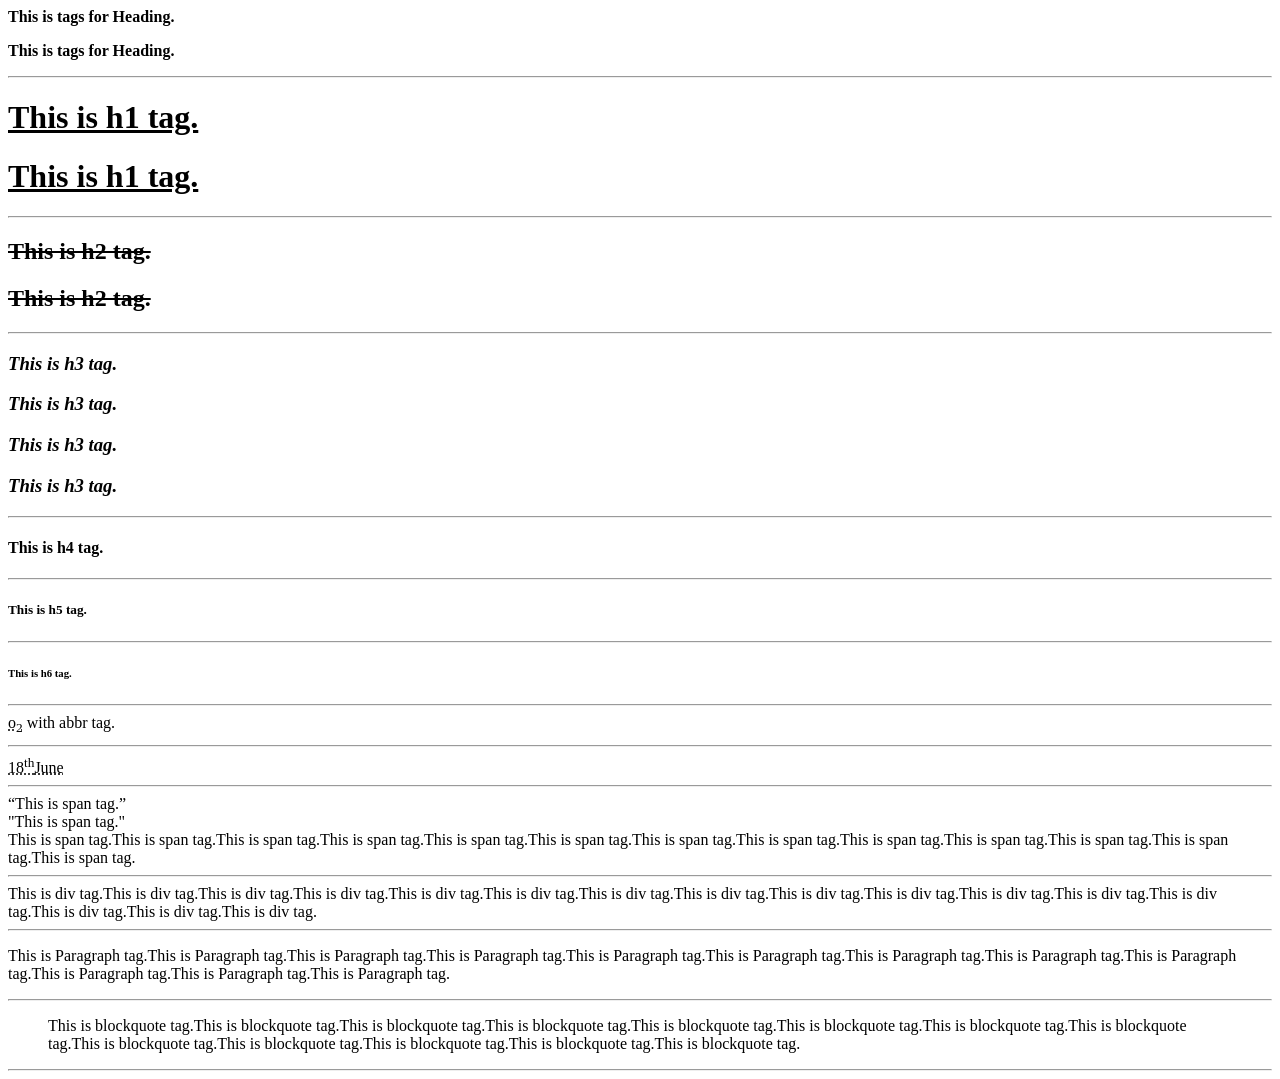
<file: 200103101043/HTML TAG DEMO.html>
<html>
    <head>
                <title>Demo Of HTML Tag</title>
    </head>
    <body>
        <p><b>This is tags for Heading.</b></p>
        <p><strong>This is tags for Heading.</strong></p>
        <hr/>
        <h1><U>This is h1 tag.</U></h1>
        <h1><ins>This is h1 tag.</ins></h1>
        <hr>
        <h2><del>This is h2 tag.</del></h2>
        <h2><s>This is h2 tag.</s></h2>
        <hr>
        <h3><i>This is h3 tag.</i></h3>
        <h3><em>This is h3 tag.</em></h3>
        <h3><cite>This is h3 tag.</cite></h3>
        <h3><dfn>This is h3 tag.</dfn></h3>
        <hr>
        <h4>This is h4 tag.</h4>
        <hr>
        <h5>This is h5 tag.</h5>
        <hr>
        <h6>This is h6 tag.</h6>
        <hr>
        <abbr title="Oxygen">o<sub>2</sub></abbr>  with abbr tag.
        <hr>
        <acronym title="Jay's Birthday">18<sup>th</sup>June</acronym>
        <hr>
        <span>
            <q>This is span tag.</q>
            <br/>"This is span tag."
            <br>
            This is span tag.This is span tag.This is span tag.This is span tag.This is span tag.This is span tag.This is span tag.This is span tag.This is span tag.This is span tag.This is span tag.This is span tag.This is span tag.</span>
        <hr>
        
        <div>This is div tag.This is div tag.This is div tag.This is div tag.This is div tag.This is div tag.This is div tag.This is div tag.This is div tag.This is div tag.This is div tag.This is div tag.This is div tag.This is div tag.This is div tag.This is div tag.</div>
        
        <hr>
        
        <p>This is Paragraph tag.This is Paragraph tag.This is Paragraph tag.This is Paragraph tag.This is Paragraph tag.This is Paragraph tag.This is Paragraph tag.This is Paragraph tag.This is Paragraph tag.This is Paragraph tag.This is Paragraph tag.This is Paragraph tag.</p>
        
        <hr/>
        
        <blockquote>This is blockquote tag.This is blockquote tag.This is blockquote tag.This is blockquote tag.This is blockquote tag.This is blockquote tag.This is blockquote tag.This is blockquote tag.This is blockquote tag.This is blockquote tag.This is blockquote tag.This is blockquote tag.This is blockquote tag.</blockquote>
        
        <hr>
        
    </body>
</html>
</file>
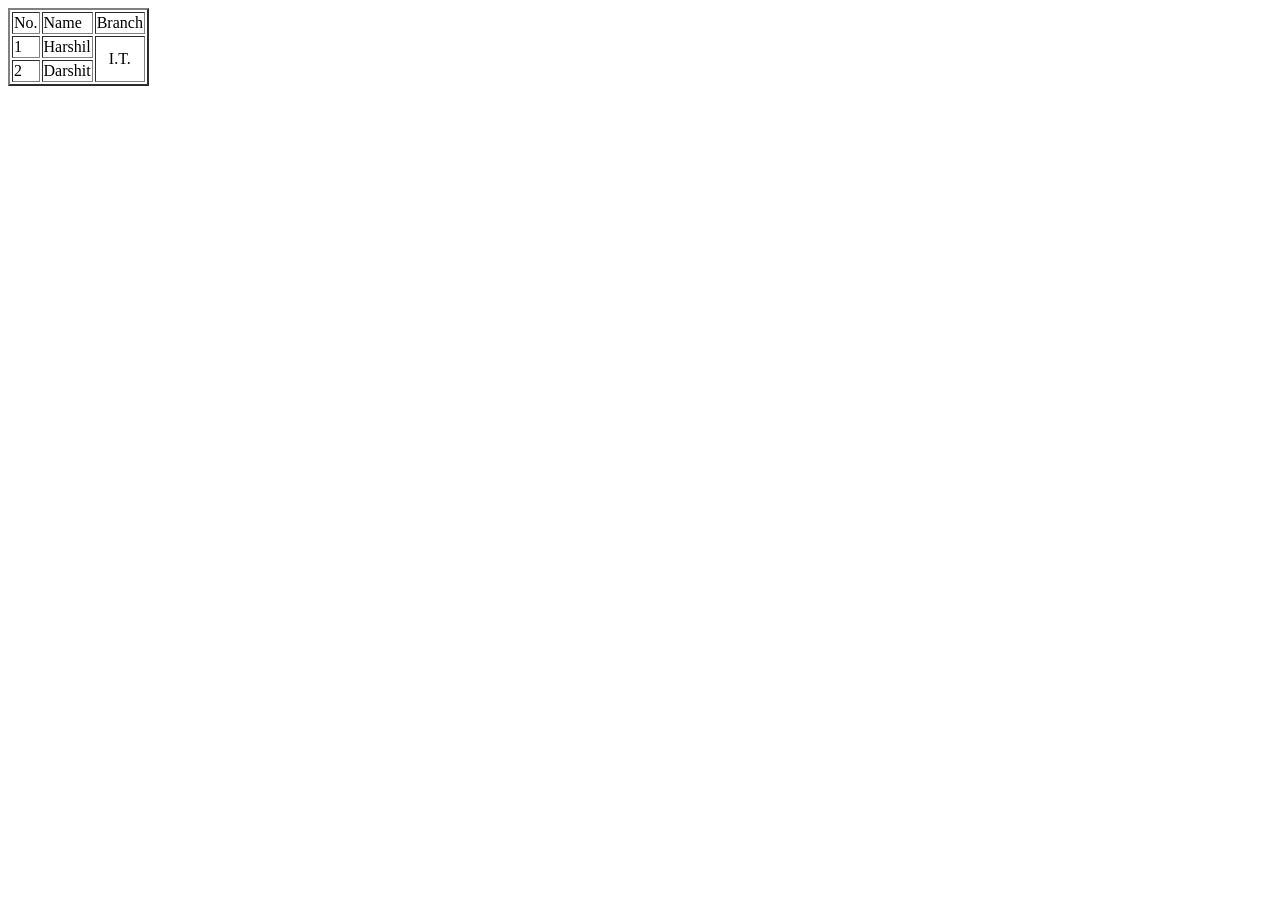
<file: 200103101043/Table.html>
<!DOCTYPE html>
<html lang="en">
<head>
    <meta charset="UTF-8">
    <meta http-equiv="X-UA-Compatible" content="IE=edge">
    <meta name="viewport" content="width=device-width, initial-scale=1.0">
    <title>Table Demo</title>
</head>
<body>
<table border="2px">
    <thead>
        <tr>
            <td>No.</td>
            <td>Name</td>
            <td>Branch</td>
        </tr>
    </thead>
    <tbody>
        <tr>
            <td>1</td>
            <td>Harshil</td>
            <td rowspan="2" align="center">I.T.</td>
        </tr>
        <tr>
            <td>2</td>
            <td>Darshit</td>
        </tr>
    </tbody>
</table>
</body>
</html>
</file>
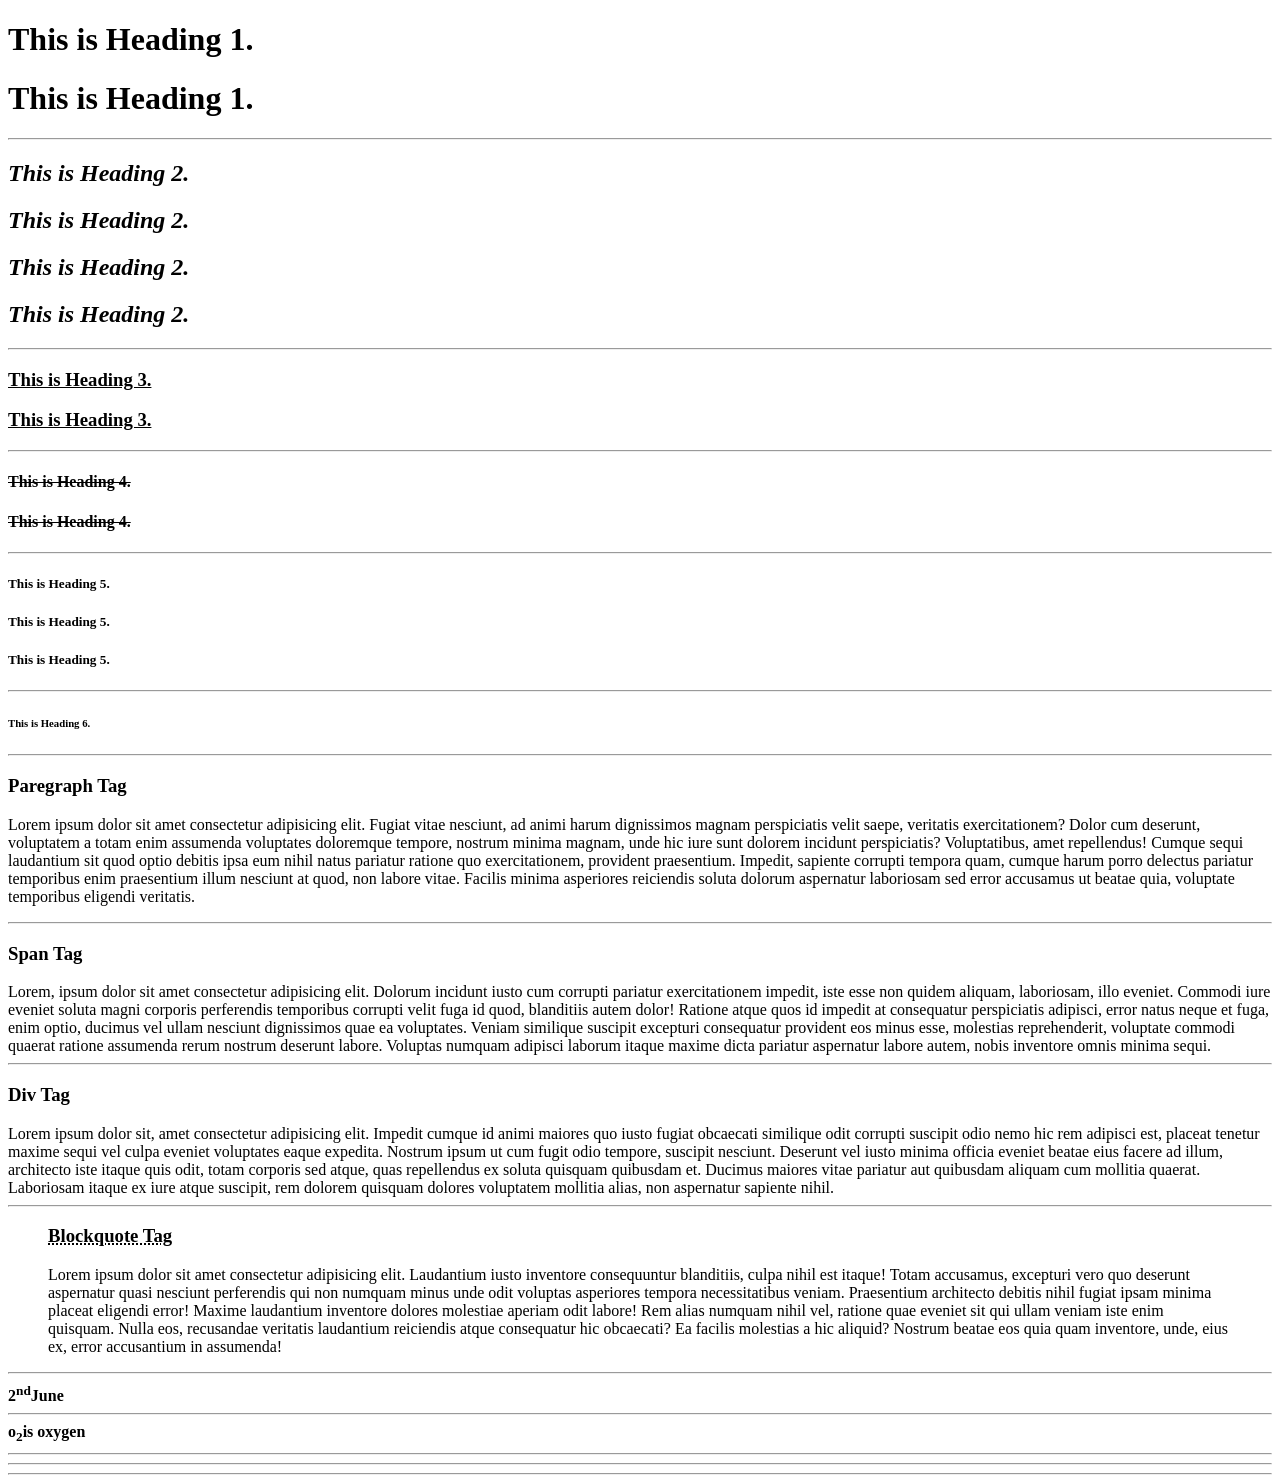
<file: 200103101043/Taxt-Tag.html>
<!DOCTYPE html>
<html lang="en">
<head>
    <meta charset="UTF-8">
    <meta http-equiv="X-UA-Compatible" content="IE=edge">
    <meta name="viewport" content="width=device-width, initial-scale=1.0">
    <title>Use Of Tag</title>
</head>
<body>
        <h1><b>This is Heading 1.</b></h1>
        <h1><strong>This is Heading 1.</strong></h1>
    <hr>
        <h2><i>This is Heading 2.</i></h2>
        <h2><em>This is Heading 2.</em></h2>
        <h2><cite>This is Heading 2.</cite></h2>
        <h2><dfn>This is Heading 2.</dfn></h2>
    <hr>
        <h3><u>This is Heading 3.</u></h3>
        <h3><ins>This is Heading 3.</ins></h3>
    <hr>
        <h4><s>This is Heading 4.</s></h4>
        <h4><del>This is Heading 4.</del></h4>
    <hr>
        <h5>This is Heading 5.</h5>
        <h5>This is Heading 5.</h5>
        <h5>This is Heading 5.</h5>
    <hr>
    <h6>This is Heading 6.</h6>
    <hr>
    <P><h3>Paregraph Tag</h3>Lorem ipsum dolor sit amet consectetur adipisicing elit. Fugiat vitae nesciunt, ad animi harum dignissimos magnam perspiciatis velit saepe, veritatis exercitationem? Dolor cum deserunt, voluptatem a totam enim assumenda voluptates doloremque tempore, nostrum minima magnam, unde hic iure sunt dolorem incidunt perspiciatis? Voluptatibus, amet repellendus! Cumque sequi laudantium sit quod optio debitis ipsa eum nihil natus pariatur ratione quo exercitationem, provident praesentium. Impedit, sapiente corrupti tempora quam, cumque harum porro delectus pariatur temporibus enim praesentium illum nesciunt at quod, non labore vitae. Facilis minima asperiores reiciendis soluta dolorum aspernatur laboriosam sed error accusamus ut beatae quia, voluptate temporibus eligendi veritatis.</P>
    <hr>
    <span><h3>Span Tag</h3>Lorem, ipsum dolor sit amet consectetur adipisicing elit. Dolorum incidunt iusto cum corrupti pariatur exercitationem impedit, iste esse non quidem aliquam, laboriosam, illo eveniet. Commodi iure eveniet soluta magni corporis perferendis temporibus corrupti velit fuga id quod, blanditiis autem dolor! Ratione atque quos id impedit at consequatur perspiciatis adipisci, error natus neque et fuga, enim optio, ducimus vel ullam nesciunt dignissimos quae ea voluptates. Veniam similique suscipit excepturi consequatur provident eos minus esse, molestias reprehenderit, voluptate commodi quaerat ratione assumenda rerum nostrum deserunt labore. Voluptas numquam adipisci laborum itaque maxime dicta pariatur aspernatur labore autem, nobis inventore omnis minima sequi.</span>
    <hr>
    <div><h3>Div Tag</h3>Lorem ipsum dolor sit, amet consectetur adipisicing elit. Impedit cumque id animi maiores quo iusto fugiat obcaecati similique odit corrupti suscipit odio nemo hic rem adipisci est, placeat tenetur maxime sequi vel culpa eveniet voluptates eaque expedita. Nostrum ipsum ut cum fugit odio tempore, suscipit nesciunt. Deserunt vel iusto minima officia eveniet beatae eius facere ad illum, architecto iste itaque quis odit, totam corporis sed atque, quas repellendus ex soluta quisquam quibusdam et. Ducimus maiores vitae pariatur aut quibusdam aliquam cum mollitia quaerat. Laboriosam itaque ex iure atque suscipit, rem dolorem quisquam dolores voluptatem mollitia alias, non aspernatur sapiente nihil.</div>
    <hr>
    <blockquote><h3><abbr title="Blockquote Tag">Blockquote Tag</abbr></h3>Lorem ipsum dolor sit amet consectetur adipisicing elit. Laudantium iusto inventore consequuntur blanditiis, culpa nihil est itaque! Totam accusamus, excepturi vero quo deserunt aspernatur quasi nesciunt perferendis qui non numquam minus unde odit voluptas asperiores tempora necessitatibus veniam. Praesentium architecto debitis nihil fugiat ipsam minima placeat eligendi error! Maxime laudantium inventore dolores molestiae aperiam odit labore! Rem alias numquam nihil vel, ratione quae eveniet sit qui ullam veniam iste enim quisquam. Nulla eos, recusandae veritatis laudantium reiciendis atque consequatur hic obcaecati? Ea facilis molestias a hic aliquid? Nostrum beatae eos quia quam inventore, unde, eius ex, error accusantium in assumenda!</blockquote>
    <hr>
    <span><b>2<sup>nd</sup>June</b></span>
    <hr>
    <span><strong>o<sub>2</sub>is oxygen</strong></span>
    <hr>
    <hr>
    <hr>
</body>
</html>
</file>
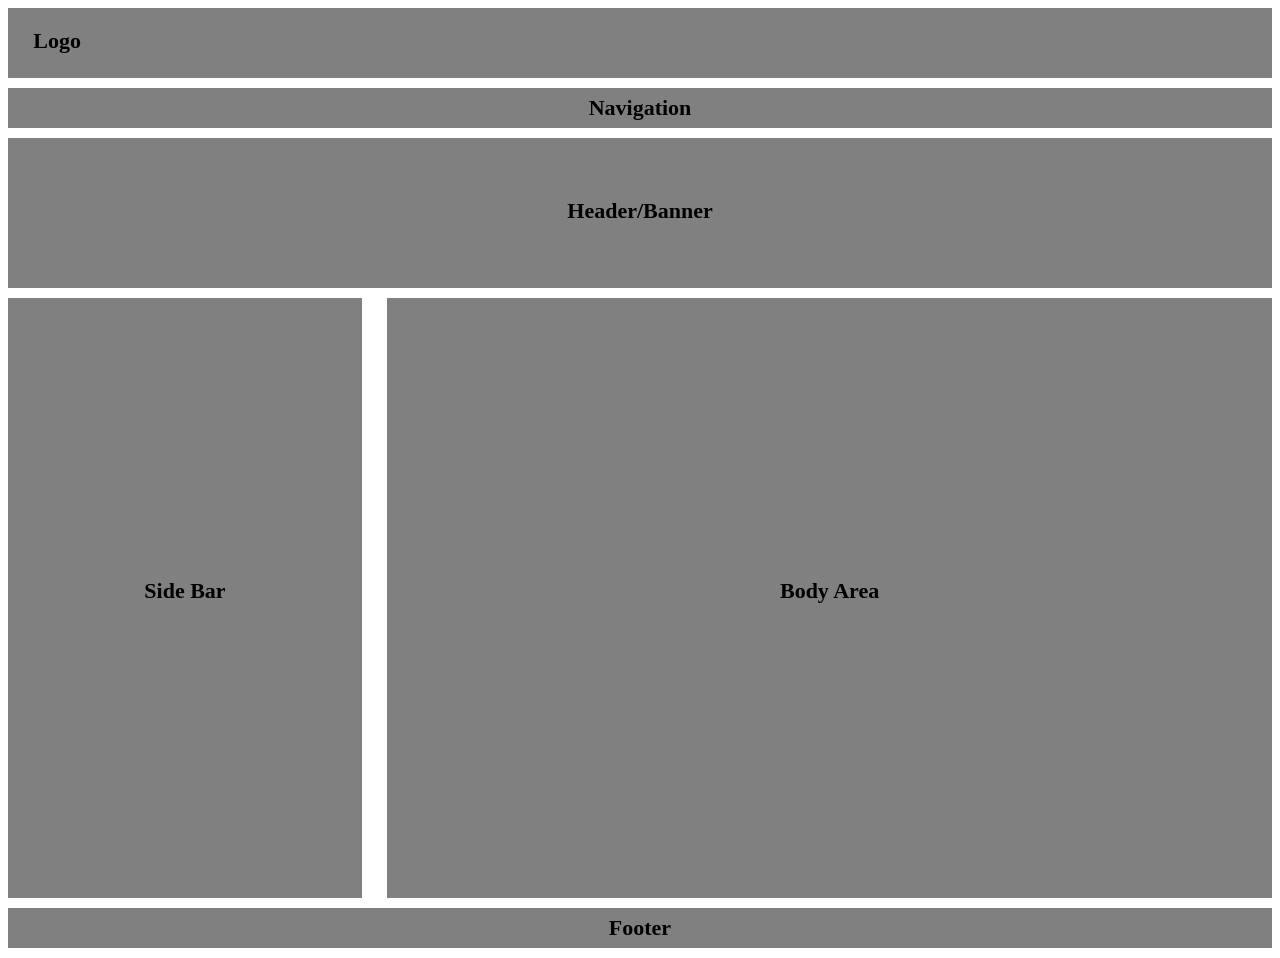
<file: 200103101043/Gray_Layouts/Gray_Layout_1.html>
<html>
	<head>
		
		<title>Demo Layout 1</title>
		
		<style type="text/css">
			*{font-size:22px;font-weight:bold;}
			#R1{background-color:gray;height:50px;padding-top:20px;width:98%;padding-left:2%;margin-bottom:10px;}
			#R2,#R5{background-color:gray;height:33px;width:100%;padding-top:7px;text-align:center;margin-bottom:10px;}
			#R3{background-color:gray;height:90px;width:100%;padding-top:60px;text-align:center;margin-bottom:10px;}
			#R4{height:600px;width:100%;margin-bottom:10px;}
			#R4C1{width:28%;margin-right:2%;}
			#R4C2{width:70%;}
			#R4 div{float:left;height:320px;padding-top:280px;text-align:center;background-color:gray;}
			
			
		</style>
		
	</head>
	<body>
		<div>
			<div id="R1">
				Logo
			</div>
			<div id="R2">
				Navigation
			</div>
			<div id="R3">
				Header/Banner
			</div>
			<div id="R4">
				<div id="R4C1">
					Side Bar
				</div>
				<div id="R4C2">
					Body Area
				</div>
			</div>
			<div id="R5">
				Footer
			</div>
		</div>
	</body>
</html>
</file>
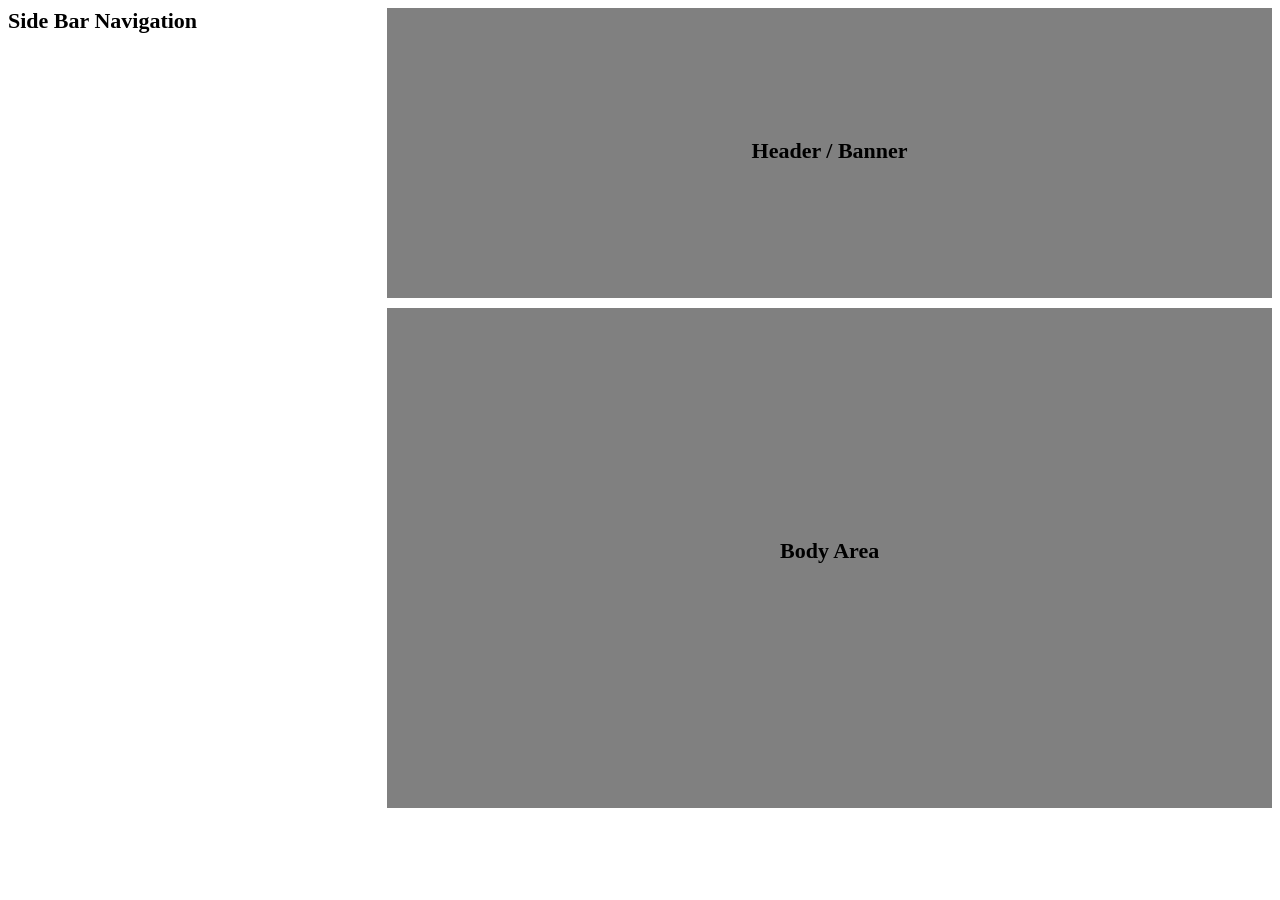
<file: 200103101043/Gray_Layouts/Gray_Layouts_2.html>
<html>
	<head>
		
		<title>Demo Layout 3</title>
		
		<style type="text/css">
			*{font-size:22px;font-weight:bold;}
			#R2{height:800px;width:100%;}
			#R2C1,#R2C2{height:800px;float:left;}
			#R2C1{width:30%;}
			#R2C2{width:70%;}
			#R2C2R1{height:160px;padding-top:130px;margin-bottom:10px;background-color:gray;text-align:center;}
			#R2C2R2{height:270px;padding-top:230px;background-color:gray;text-align:center;}
		</style>
		
	</head>
	<body>
		<div id="R2">
			<div id="R2C1">
				Side Bar Navigation
			</div>
			<div id="R2C2">
				<div id="R2C2R1">Header / Banner</div>
				<div id="R2C2R2">Body Area</div>
			</div>
		</div>
	</body>
</html>
</file>
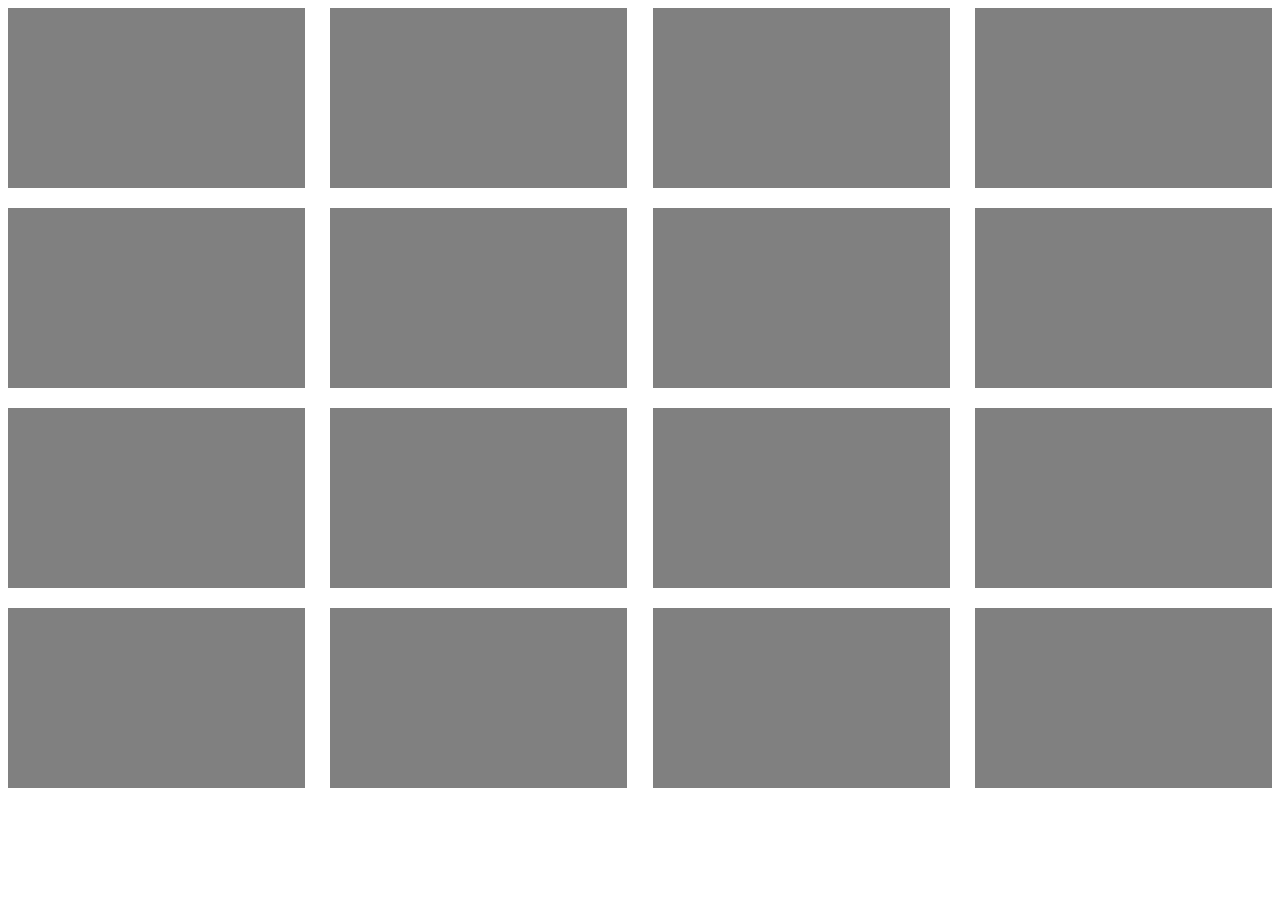
<file: 200103101043/Gray_Layouts/Gray_Layouts_3.html>
<html>
	<head>
		
		<title>Demo Layout 3</title>
		
		<style type="text/css">
			#R2{height:800px;width:100%;}
			#R2R1,#R2R2,#R2R3,#R2R4{height:180px;margin-bottom:20px;width:100%;}
			#R2R1 div,#R2R2 div,#R2R3 div,#R2R4 div{height:180px;width:23.5%;margin-right:2%;float:left;background-color:gray;}
			#R2R1 div:last-child,#R2R2 div:last-child,#R2R3 div:last-child,#R2R4 div:last-child{margin-right:0!important;width:23.5%!important;}
		</style>
		
	</head>
	<body>
		<div id="R2">
			<div id="R2R1">
				<div id="R2R1C1"></div>
				<div id="R2R1C2"></div>
				<div id="R2R1C3"></div>
				<div id="R2R1C4"></div>
			</div>
			<div id="R2R2">
				<div id="R2R2C1"></div>
				<div id="R2R2C2"></div>
				<div id="R2R2C3"></div>
				<div id="R2R2C4"></div>
			</div>
			<div id="R2R3">
				<div id="R2R3C1"></div>
				<div id="R2R3C2"></div>
				<div id="R2R3C3"></div>
				<div id="R2R3C4"></div>
			</div>
			<div id="R2R4">
				<div id="R2R4C1"></div>
				<div id="R2R4C2"></div>
				<div id="R2R4C3"></div>
				<div id="R2R4C4"></div>
			</div>
		</div>
	</body>
</html>
</file>
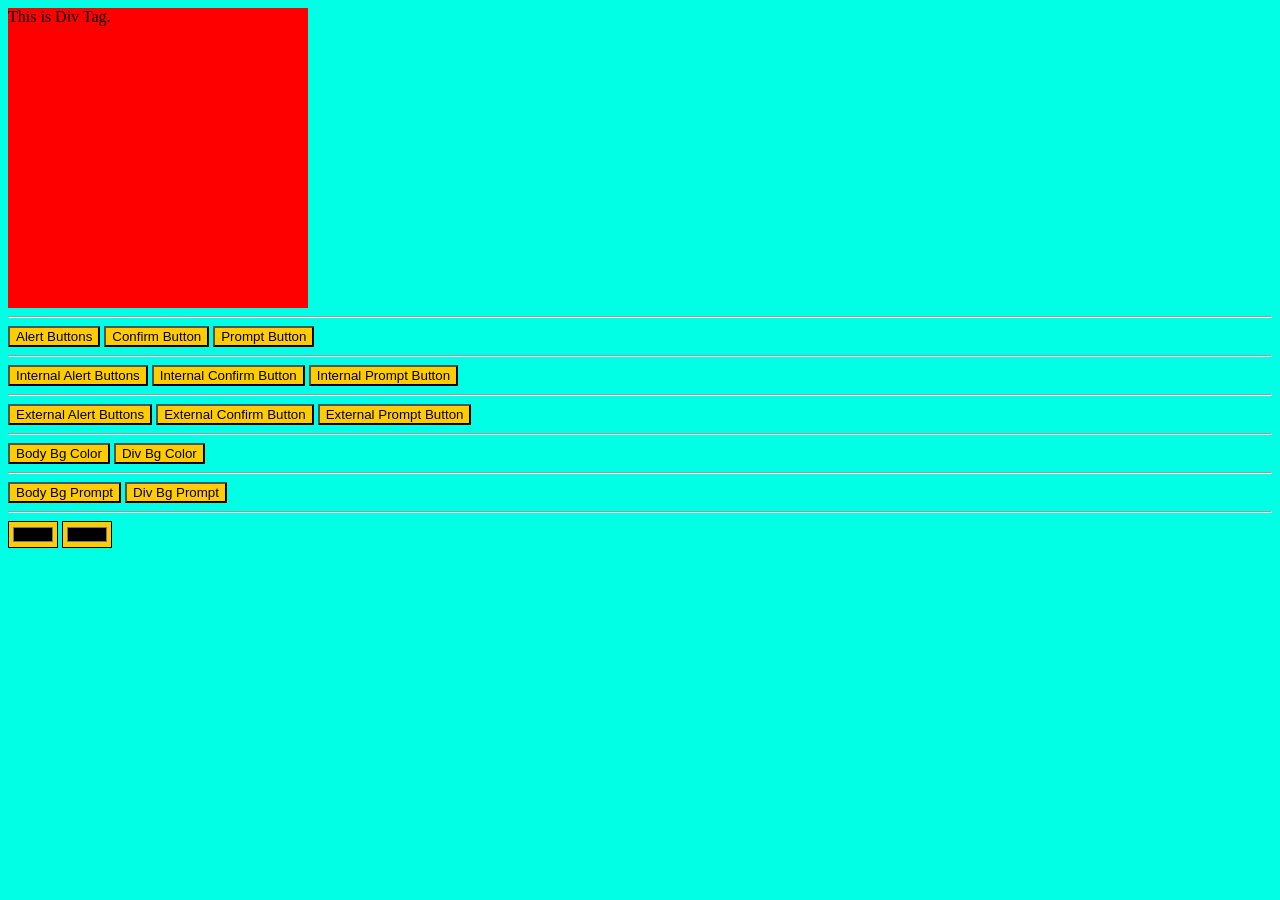
<file: 200103101043/javascript/jsdemo.html>
<!DOCTYPE html>
<html lang="en">
<head>
    <meta charset="UTF-8">
    <meta http-equiv="X-UA-Compatible" content="IE=edge">
    <meta name="viewport" content="width=device-width, initial-scale=1.0">
    <title>Java Script Demo</title>
    <style>
        body{
            background-color: rgb(0, 255, 229);
        }
        div{
            height: 300px;
            width: 300px;
            background-color: rgb(255, 0, 0);
        }
    </style>
    <script>
        function internalAlert(){
            alert('Please Check The Details.');
        }
        function internalConfirm(){
            if(confirm('Please Check The Details.'))
            {
                alert('Submmited Succesfully.');
            }
            else{
                alert('Not Submmited')
            }
        }
        function internalPrompt(){
            var fn = prompt('Enter First Name: ');
            var ln = prompt('Enter last Name: ');
            alert(fn+" "+ln );
        }
        function bodyBGColor(){
            document.body.style.backgroundZColor="#b840ae";
        }
        function divBGColor(){
            document.getElementById("div").style.backgroundColor="#73faa7";
        }
        function bodyBGDynamic(){
            document.body.style.backgroundColor=prompt("Enter Color Name Here....");
        }
        function divBGDynamic(){
            document.getElementById("div").style.backgroundColor=prompt("Enter Color Name Here....");
        }
        function bodyBGCP1(){
            document.body.style.backgroundColor=document.getElementById("CP1").value;
        }
        function divBGCP2(){
            document.getElementById("div").style.backgroundColor=document.getElementById("CP2").value;
        }
    </script>
    <script src="externalscript.js" type="text/javascript"></script>
</head>
<body>
    <div id="div">This is Div Tag.</div>
    <hr> 
    <input type="button" value="Alert Buttons" onclick="alert('Please Check The Details.')" style="cursor: pointer; background-color: rgb(255, 204, 0); ">
    <input type="button" value="Confirm Button" onclick="confirm('Please Confirm Your Details.')" style="cursor: pointer;background-color: rgb(255, 204, 0);">
    <input type="button" value="Prompt Button" onclick="prompt('Enter The Password.')" style="cursor: pointer;background-color: rgb(255, 204, 0);">
    <hr>
    <input type="button" value="Internal Alert Buttons" onclick="internalAlert()" style="cursor: pointer; background-color: rgb(255, 204, 0); ">
    <input type="button" value="Internal Confirm Button" onclick="internalConfirm()" style="cursor: pointer;background-color: rgb(255, 204, 0);">
    <input type="button" value="Internal Prompt Button" onclick="internalPrompt()" style="cursor: pointer;background-color: rgb(255, 204, 0);">
    <hr>
    <input type="button" value="External Alert Buttons" onclick="ExternalAlert()" style="cursor: pointer; background-color: rgb(255, 204, 0); ">
    <input type="button" value="External Confirm Button" onclick="ExternalConfirm()" style="cursor: pointer;background-color: rgb(255, 204, 0);">
    <input type="button" value="External Prompt Button" onclick="ExternalPrompt()" style="cursor: pointer;background-color: rgb(255, 204, 0);">
    <hr>
    <input type="button" value="Body Bg Color" onclick="bodyBGColor()" style="cursor: pointer;background-color: rgb(255, 204, 0);">
    <input type="button" value="Div Bg Color" onclick="divBGColor()" style="cursor: pointer;background-color: rgb(255, 204, 0);">
    <hr/>
    <input type="button" value="Body Bg Prompt" onclick="bodyBGDynamic()" style="cursor: pointer;background-color: rgb(255, 204, 0);">
    <input type="button" value="Div Bg Prompt" onclick="divBGDynamic()" style="cursor: pointer;background-color: rgb(255, 204, 0);">
    <hr/>
    <input type="color" id="CP1" onchange="bodyBGCP1()" style="cursor: pointer;background-color: rgb(255, 204, 0);">
    <input type="color" id="CP2" onchange="divBGCP2()" style="cursor: pointer;background-color: rgb(255, 204, 0);">

</body>
</html>
</file>
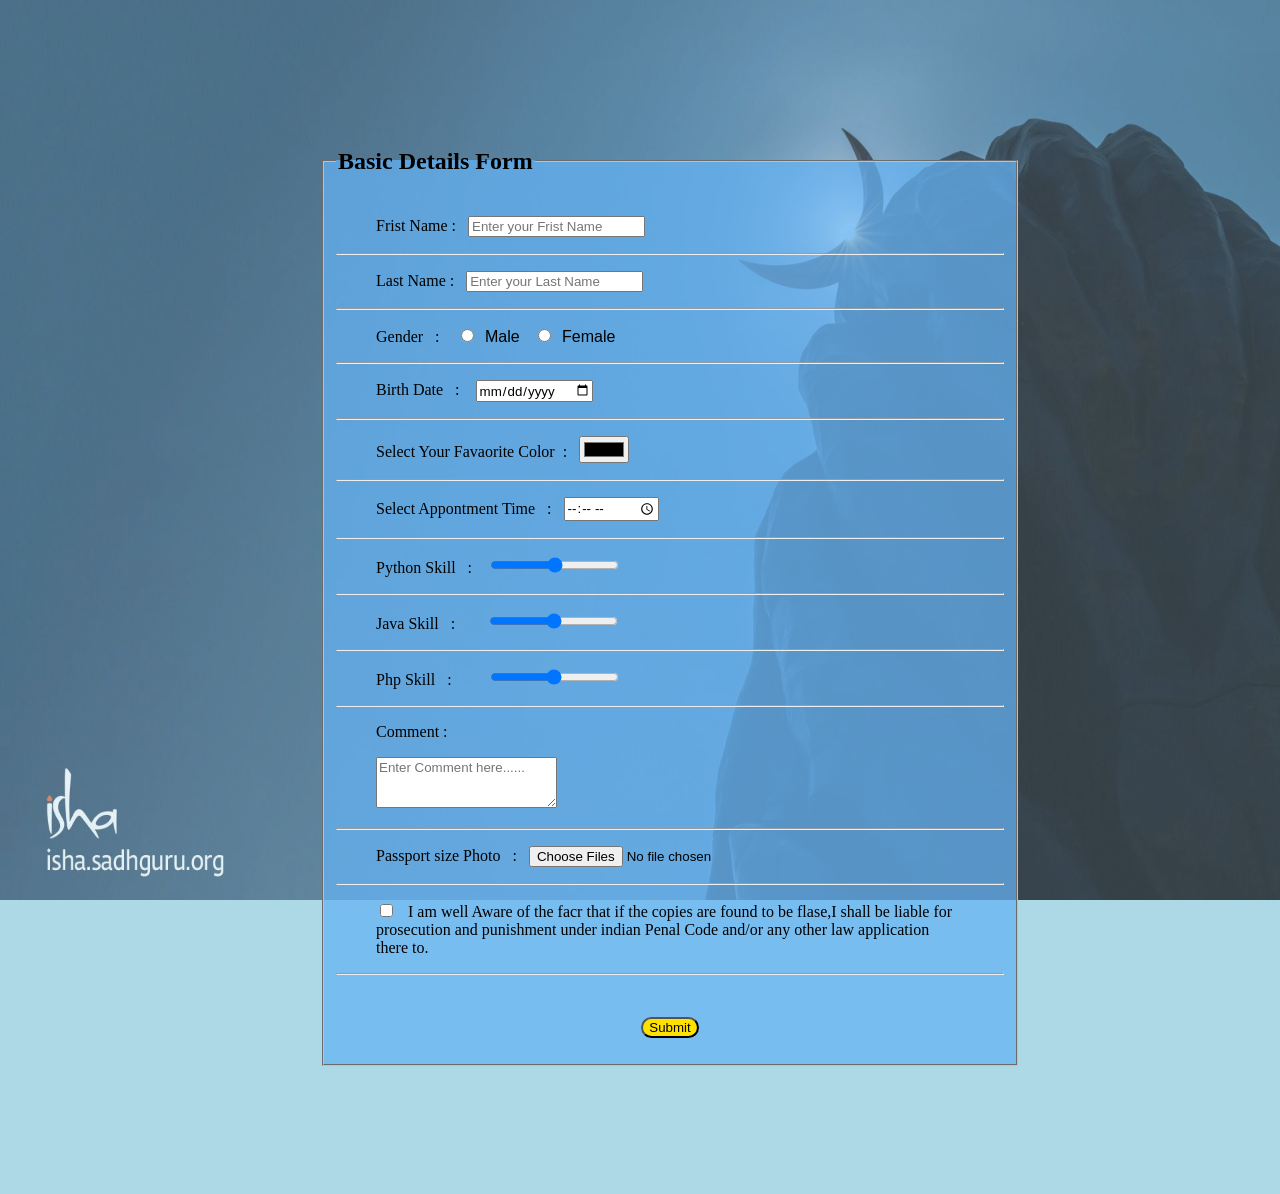
<file: 200103101043/Sign-in/Form.html>
<!DOCTYPE html>
<html lang="en">
<head>
    <meta charset="UTF-8">
    <meta http-equiv="X-UA-Compatible" content="IE=edge">
    <meta name="viewport" content="width=device-width, initial-scale=1.0">
    <title>Form</title>
    <link rel="stylesheet" href="form.css">
    </head>
<body bgcolor="lightblue" class="Body">
    <div class="Backimage">
    <img class="image" src="2122558.jpg">
    </div>
    <form action="submit.html">
    
    <fieldset class="fieldset">
        <legend><b><h2>Basic Details Form</h2></b></legend>
        <blockquote class="lable">Frist Name : &nbsp;&nbsp;<input class="lable1" type="text" placeholder="Enter your Frist Name">&nbsp;&nbsp;&nbsp;</blockquote>
        <hr>
        <blockquote class="lable">Last Name : &nbsp;&nbsp;<input class="lable1" type="text" placeholder="Enter your Last Name"></blockquote>
        <hr>
        <blockquote class="lable">Gender &nbsp;&nbsp;: &nbsp;&nbsp;

        <input class="lable1" type="radio" id="G1" name="Gender">
        <label for="G1" class="lable1">&nbsp;Male&nbsp;&nbsp;</label>
        <input class="lable1" type="radio" id="G2" name="Gender">
        <label for="G2" class="lable1">&nbsp;Female</label></blockquote>
        <hr>
        <blockquote class="lable">Birth Date &nbsp;&nbsp;: &nbsp;&nbsp;
        <input class="lable1" type="date"></blockquote>
        <hr>
        <blockquote class="lable">Select Your Favaorite Color &nbsp;: &nbsp;&nbsp;<input class="lable1" type="color"></blockquote>
        <hr>
        <blockquote class="lable">Select Appontment Time &nbsp;&nbsp;: &nbsp;&nbsp;<input class="lable1" type="time"></blockquote>
        <hr>
        <blockquote class="lable">Python Skill  &nbsp;&nbsp;: &nbsp;&nbsp;&nbsp;<input class="lable1" type="range"></blockquote>
        <hr>
        <blockquote class="lable">Java Skill  &nbsp;&nbsp;: &nbsp;&nbsp;&nbsp;&nbsp;&nbsp;&nbsp;&nbsp;<input class="lable1" type="range"></blockquote>
        <hr>
        <blockquote class="lable">Php Skill &nbsp;&nbsp;: &nbsp;&nbsp;&nbsp;&nbsp;&nbsp;&nbsp;&nbsp;&nbsp;<input class="lable1" type="range"></blockquote><hr>
        <blockquote class="lable">Comment : </blockquote>
        <blockquote class="lable1"><textarea class="lable1" rows="3" placeholder="Enter Comment here......" maxlength="150"></textarea></blockquote>
        <hr>

        <blockquote class="lable">Passport size Photo &nbsp;&nbsp;: &nbsp;&nbsp;<input class="lable2" type="file" multiple accept=".jpg,.jpeg,.png" /></blockquote>
        
        <hr>
        <blockquote class="lable"><input class="lable1" type="checkbox">&nbsp;&nbsp;&nbsp;I am well Aware of the facr that if the copies are found to be flase,I shall be liable for prosecution and punishment under indian Penal Code and/or any other law application there to.</blockquote>
        <hr>
        &nbsp;&nbsp;&nbsp;&nbsp;&nbsp;&nbsp;&nbsp;&nbsp;&nbsp;&nbsp;&nbsp;&nbsp;&nbsp;&nbsp;&nbsp;&nbsp;&nbsp;&nbsp;&nbsp;&nbsp;&nbsp;&nbsp;&nbsp;&nbsp;&nbsp;&nbsp;&nbsp;&nbsp;&nbsp;&nbsp;&nbsp;&nbsp;&nbsp;&nbsp;&nbsp;&nbsp;&nbsp;&nbsp;&nbsp;&nbsp;&nbsp;&nbsp;&nbsp;&nbsp;&nbsp;&nbsp;&nbsp;&nbsp;&nbsp;&nbsp;&nbsp;&nbsp;&nbsp;&nbsp;&nbsp;&nbsp;&nbsp;&nbsp;&nbsp;&nbsp;&nbsp;&nbsp;&nbsp;&nbsp;&nbsp;&nbsp;&nbsp;&nbsp;&nbsp;&nbsp;&nbsp;&nbsp;
        <blockquote align="center"><input class="submit" type="submit"></blockquote>
    </fieldset> 
    </form>
</body>
</html>
</file>
<file: 200103101043/Sign-in/form.css>
.Body {
    width: 700px;
    display: block;
    margin-top: 10%;
    margin-bottom: 10%;
    margin-left: 25%;
}
.fieldset{
    background-color: rgba(100, 179, 245, 0.73);
}
.image {
    width: 100%;
    height: 100%;
    position: fixed;
    top: 0;
    right: 0;
    bottom: 0;
    left: 0;
    overflow: hidden;
    z-index: -1;
    background-size:auto;
    opacity: 0.7;
}

.lable {
    font-family: 'Arima', cursive;

}

.lable1 {
    font-family: 'Franklin Gothic Medium', 'Arial Narrow', Arial, sans-serif;
    cursor: pointer;
}

.lable2 {
    font-family: 'Franklin Gothic Medium', 'Arial Narrow', Arial, sans-serif;
    cursor: pointer;

}

.submit {
    font-family: sans-serif;
    background-color: rgb(255, 225, 0);
    display: inline;
    border-radius: 102px;
    cursor: pointer;
}
</file>
